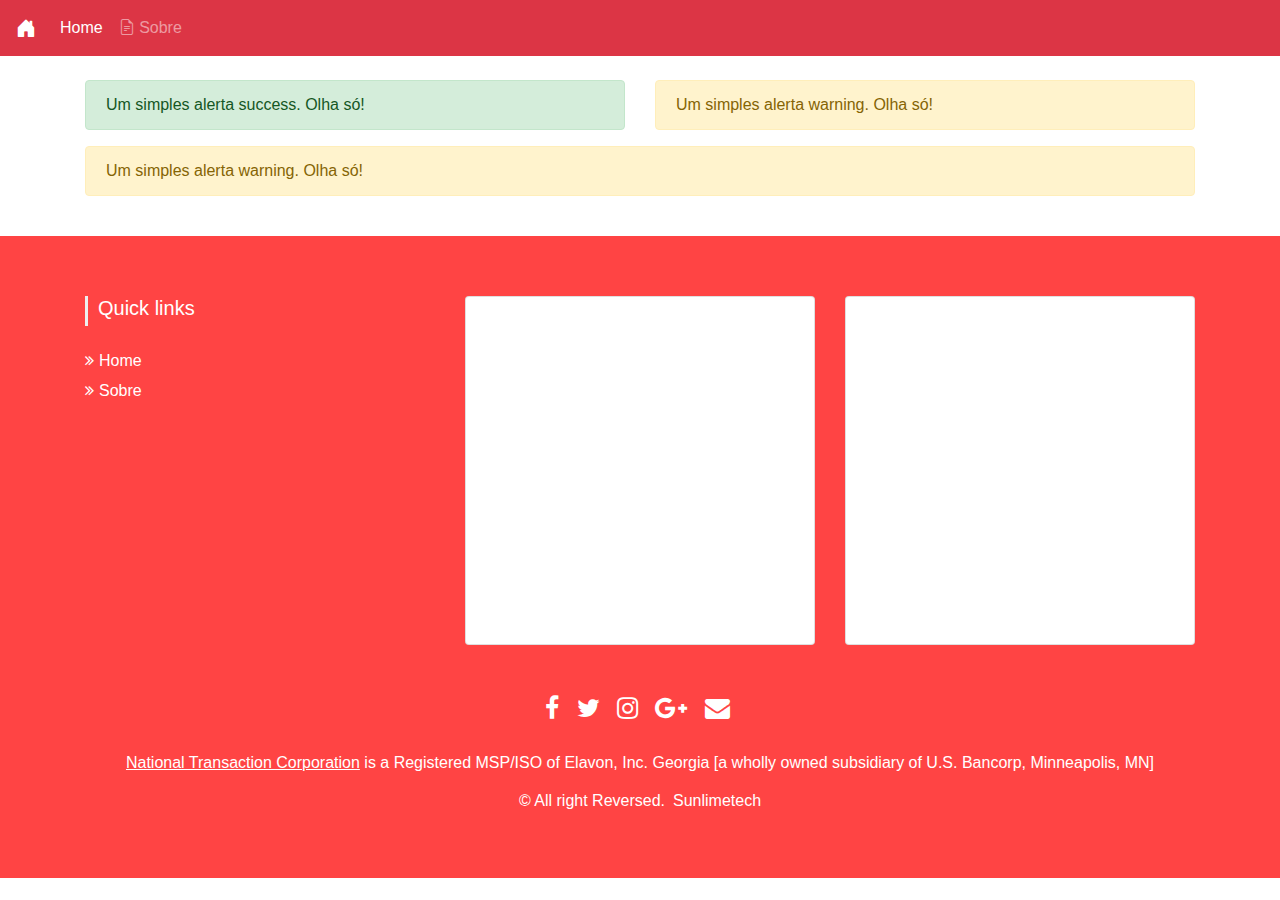
<file: index.html>
<!DOCTYPE html>
<html lang="pt-br">

<head>
    <meta charset="UTF-8">
    <meta name="viewport" content="width=device-width, initial-scale=1.0">
    <title>Introdução ao Bootstrap</title>
    <link rel="stylesheet" href="https://stackpath.bootstrapcdn.com/bootstrap/4.1.3/css/bootstrap.min.css">
    <link rel="stylesheet" href="css/footer.css">
    <link rel="stylesheet" href="https://cdn.jsdelivr.net/npm/bootstrap-icons@1.11.3/font/bootstrap-icons.min.css">

</head>

<body>
    <nav class="navbar navbar-expand-lg navbar-dark bg-danger mb-4 sticky-top">
        <a class="navbar-brand" href="index.html"><i class="bi bi-house-door-fill"></i></a>
        <button class="navbar-toggler" type="button" data-toggle="collapse" data-target="#navbarNav"
            aria-controls="navbarNav" aria-expanded="false" aria-label="Alterna navegação">
            <span class="navbar-toggler-icon"></span>
        </button>
        <div class="collapse navbar-collapse" id="navbarNav">
            <ul class="navbar-nav">
                <li class="nav-item active">
                    <a class="nav-link" href="index.html">Home</a>
                </li>
                <li class="nav-item">
                    <a class="nav-link" href="sobre.html">
                        <i class="bi bi-file-earmark-text"></i> Sobre</a>
                </li>
            </ul>
        </div>
    </nav>

    <div class="container mb-4">
        <div class="row">
            <div class="col-md-6 col-sm-12">
                <div class="alert alert-success" role="alert">
                    Um simples alerta success. Olha só!
                </div>
            </div>
            <div class="col-md-6 col-sm-12">
                <div class="alert alert-warning" role="alert">
                    Um simples alerta warning. Olha só!
                </div>
            </div>
        </div>

        <div class="row">
            <div class="col-12">
                <div class="alert alert-warning" role="alert">
                    Um simples alerta warning. Olha só!
                </div>
            </div>
        </div>
    </div>


<section id="footer">
    <div class="container">
        <div class="row text-center text-xs-center text-sm-left text-md-left">
            <div class="col-sm-12 col-md-4">
                <h5>Quick links</h5>
                <ul class="list-unstyled quick-links">
                    <li><a href="index.html"><i class="fa fa-angle-double-right"></i>Home</a></li>
                    <li><a href="sobre.html"><i class="fa fa-angle-double-right"></i>Sobre</a></li>
                </ul>
            </div>
            <div class="col-sm-12 col-md-4">
                <div class="card">
                    <div class="card-body">
                        <iframe width="100%" height="300" src="https://www.youtube.com/embed/4p7axLXXBGU?si=_a3uVgKcCNbu8e0F" title="YouTube video player" frameborder="0" allow="accelerometer; autoplay; clipboard-write; encrypted-media; gyroscope; picture-in-picture; web-share" referrerpolicy="strict-origin-when-cross-origin" allowfullscreen></iframe>
                    </div>
                </div>
            </div>
            <div class="col-sm-12 col-md-4">
                <div class="card">
                    <div class="card-body">
                        <iframe src="https://www.google.com/maps/embed?pb=!1m18!1m12!1m3!1d3670.3042347373535!2d-47.20515972594269!3d-23.085956244296497!2m3!1f0!2f0!3f0!3m2!1i1024!2i768!4f13.1!3m3!1m2!1s0x94c8b4b183d3173b%3A0xe4e10e5dd84bd49e!2sFatec%20Indaiatuba%20-%20Faculdade%20de%20Tecnologia%20de%20Indaiatuba%20Dr.%20Archimedes%20Lammoglia!5e0!3m2!1spt-BR!2sbr!4v1729251570510!5m2!1spt-BR!2sbr" width="100%" height="300" style="border:0;" allowfullscreen="" loading="lazy" referrerpolicy="no-referrer-when-downgrade"></iframe></iframe>
                    </div>
                </div>
            </div>
        </div>
        <div class="row">
            <div class="col-xs-12 col-sm-12 col-md-12 mt-2 mt-sm-5">
                <ul class="list-unstyled list-inline social text-center">
                    <li class="list-inline-item"><a href="https://pt-br.facebook.com/"><i class="fa fa-facebook"></i></a></li>
                    <li class="list-inline-item"><a href="https://x.com/"><i class="fa fa-twitter"></i></a></li>
                    <li class="list-inline-item"><a href="https://isntagram.com/"><i class="fa fa-instagram"></i></a></li>
                    <li class="list-inline-item"><a href="https://google.com/"><i class="fa fa-google-plus"></i></a></li>
                    <li class="list-inline-item"><a href="https://gmail.com/" target="_blank"><i class="fa fa-envelope"></i></a></li>
                </ul>
            </div>
            <hr>
        </div>	
        <div class="row">
            <div class="col-xs-12 col-sm-12 col-md-12 mt-2 mt-sm-2 text-center text-white">
                <p><u><a href="https://www.nationaltransaction.com/">National Transaction Corporation</a></u> is a Registered MSP/ISO of Elavon, Inc. Georgia [a wholly owned subsidiary of U.S. Bancorp, Minneapolis, MN]</p>
                <p class="h6">© All right Reversed.<a class="text-green ml-2" href="https://www.sunlimetech.com" target="_blank">Sunlimetech</a></p>
            </div>
            <hr>
        </div>	
    </div>
</section>

    <script src="https://code.jquery.com/jquery-3.3.1.slim.min.js"></script>
    <script src="https://cdnjs.cloudflare.com/ajax/libs/popper.js/1.14.3/umd/popper.min.js"></script>
    <script src="https://stackpath.bootstrapcdn.com/bootstrap/4.1.3/js/bootstrap.min.js"></script>
</body>

</html>
</file>
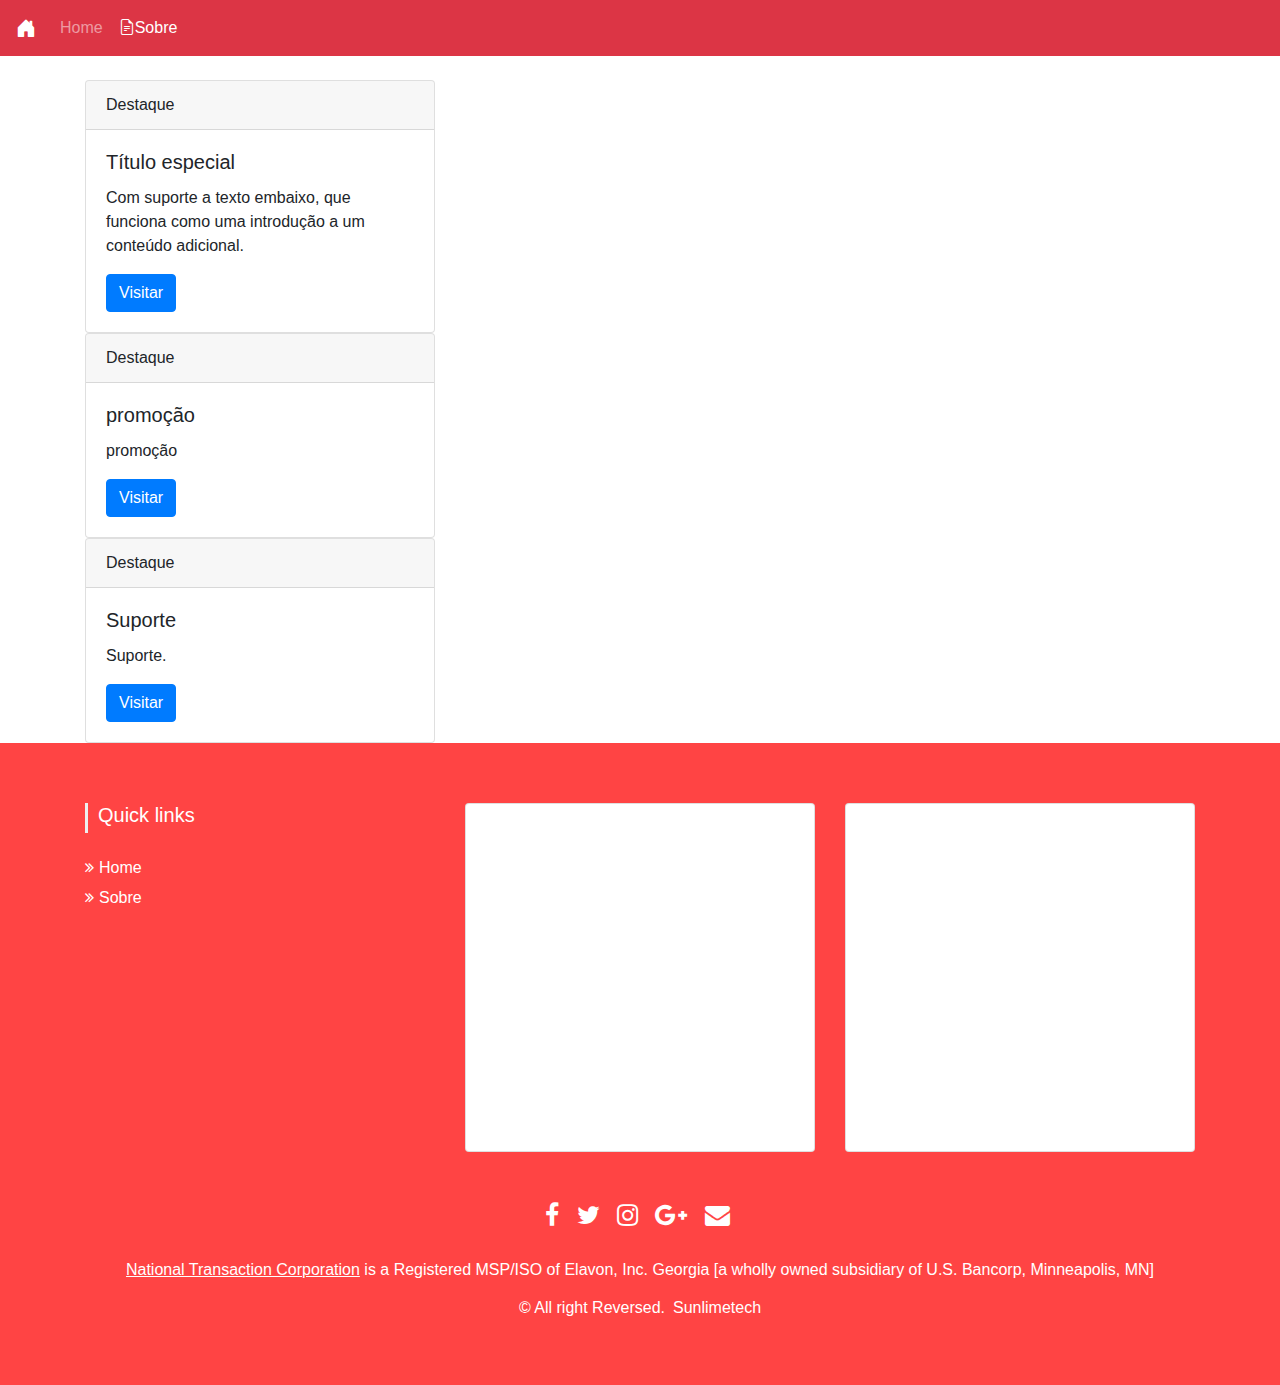
<file: sobre.html>
<!DOCTYPE html>
<html lang="pt-br">

<head>
    <meta charset="UTF-8">
    <meta name="viewport" content="width=device-width, initial-scale=1.0">
    <title>Introdução ao Bootstrap</title>
    <link rel="stylesheet" href="https://stackpath.bootstrapcdn.com/bootstrap/4.1.3/css/bootstrap.min.css">
    <link rel="stylesheet" href="css/footer.css">
    <link rel="stylesheet" href="https://cdn.jsdelivr.net/npm/bootstrap-icons@1.11.3/font/bootstrap-icons.min.css">


</head>

<body>
    <nav class="navbar navbar-expand-lg navbar-dark bg-danger mb-4 sticky-top">
        <a class="navbar-brand" href="index.html"><i class="bi bi-house-door-fill"></i></a>
        <button class="navbar-toggler" type="button" data-toggle="collapse" data-target="#navbarNav"
            aria-controls="navbarNav" aria-expanded="false" aria-label="Alterna navegação">
            <span class="navbar-toggler-icon"></span>
        </button>
        <div class="collapse navbar-collapse" id="navbarNav">
            <ul class="navbar-nav">
                <li class="nav-item">
                    <a class="nav-link" href="index.html">Home</a>
                </li>
                <li class="nav-item active">
                    <a class="nav-link" href="sobre.html"><i class="bi bi-file-earmark-text"></i>Sobre</a>
                </li>
            </ul>
        </div>
    </nav>

    <div class="container">
        <div class="row">
            <div class="col-md-4 col-sm-12">
                <div class="card">
                    <div class="card-header">
                        Destaque
                    </div>
                    <div class="card-body">
                        <h5 class="card-title">Título especial</h5>
                        <p class="card-text">Com suporte a texto embaixo, que funciona como uma introdução a um conteúdo
                            adicional.</p>
                        <a href="#" class="btn btn-primary">Visitar</a>
                    </div>
                </div>
            </div>
        </div>
        <div class="row">
            <div class="col-md-4 col-sm-12">
                <div class="card">
                    <div class="card-header">
                        Destaque
                    </div>
                    <div class="card-body">
                        <h5 class="card-title">promoção</h5>
                        <p class="card-text">promoção</p>
                        <a href="#" class="btn btn-primary">Visitar</a>
                    </div>
                </div>
            </div>
        </div>
        <div class="row">
            <div class="col-md-4 col-sm-12">
                <div class="card">
                    <div class="card-header">
                        Destaque
                    </div>
                    <div class="card-body">
                        <h5 class="card-title">Suporte</h5>
                        <p class="card-text">Suporte.</p>
                        <a href="#" class="btn btn-primary">Visitar</a>
                    </div>
                </div>
            </div>
        </div>
    </div>

    <section id="footer">
        <div class="container">
            <div class="row text-center text-xs-center text-sm-left text-md-left">
                <div class="col-sm-12 col-md-4">
                    <h5>Quick links</h5>
                    <ul class="list-unstyled quick-links">
                        <li><a href="index.html"><i class="fa fa-angle-double-right"></i>Home</a></li>
                        <li><a href="sobre.html"><i class="fa fa-angle-double-right"></i>Sobre</a></li>
                    </ul>
                </div>
                <div class="col-sm-12 col-md-4">
                    <div class="card">
                        <div class="card-body">
                            <iframe width="100%" height="300" src="https://www.youtube.com/embed/4p7axLXXBGU?si=_a3uVgKcCNbu8e0F" title="YouTube video player" frameborder="0" allow="accelerometer; autoplay; clipboard-write; encrypted-media; gyroscope; picture-in-picture; web-share" referrerpolicy="strict-origin-when-cross-origin" allowfullscreen></iframe>
                        </div>
                    </div>
                </div>
                <div class="col-sm-12 col-md-4">
                    <div class="card">
                        <div class="card-body">
                            <iframe src="https://www.google.com/maps/embed?pb=!1m18!1m12!1m3!1d3670.3042347373535!2d-47.20515972594269!3d-23.085956244296497!2m3!1f0!2f0!3f0!3m2!1i1024!2i768!4f13.1!3m3!1m2!1s0x94c8b4b183d3173b%3A0xe4e10e5dd84bd49e!2sFatec%20Indaiatuba%20-%20Faculdade%20de%20Tecnologia%20de%20Indaiatuba%20Dr.%20Archimedes%20Lammoglia!5e0!3m2!1spt-BR!2sbr!4v1729251570510!5m2!1spt-BR!2sbr" width="100%" height="300" style="border:0;" allowfullscreen="" loading="lazy" referrerpolicy="no-referrer-when-downgrade"></iframe></iframe>
                        </div>
                    </div>
                </div>
            </div>
            <div class="row">
                <div class="col-xs-12 col-sm-12 col-md-12 mt-2 mt-sm-5">
                    <ul class="list-unstyled list-inline social text-center">
                        <li class="list-inline-item"><a href="https://pt-br.facebook.com/"><i class="fa fa-facebook"></i></a></li>
                        <li class="list-inline-item"><a href="https://x.com/"><i class="fa fa-twitter"></i></a></li>
                        <li class="list-inline-item"><a href="https://isntagram.com/"><i class="fa fa-instagram"></i></a></li>
                        <li class="list-inline-item"><a href="https://google.com/"><i class="fa fa-google-plus"></i></a></li>
                        <li class="list-inline-item"><a href="https://gmail.com/" target="_blank"><i class="fa fa-envelope"></i></a></li>
                    </ul>
                </div>
                <hr>
            </div>	
            <div class="row">
                <div class="col-xs-12 col-sm-12 col-md-12 mt-2 mt-sm-2 text-center text-white">
                    <p><u><a href="https://www.nationaltransaction.com/">National Transaction Corporation</a></u> is a Registered MSP/ISO of Elavon, Inc. Georgia [a wholly owned subsidiary of U.S. Bancorp, Minneapolis, MN]</p>
                    <p class="h6">© All right Reversed.<a class="text-green ml-2" href="https://www.sunlimetech.com" target="_blank">Sunlimetech</a></p>
                </div>
                <hr>
            </div>	
        </div>
    </section>

    <script src="https://code.jquery.com/jquery-3.3.1.slim.min.js"></script>
    <script src="https://cdnjs.cloudflare.com/ajax/libs/popper.js/1.14.3/umd/popper.min.js"></script>
    <script src="https://stackpath.bootstrapcdn.com/bootstrap/4.1.3/js/bootstrap.min.js"></script>
</body>

</html>
</file>
<file: css/footer.css>
/* Footer */
@import url('https://maxcdn.bootstrapcdn.com/font-awesome/4.7.0/css/font-awesome.min.css');
section {
    padding: 60px 0;
}

section .section-title {
    text-align: center;
    color: #007b5e;
    margin-bottom: 50px;
    text-transform: uppercase;
}
#footer {
    background: #f44 !important;
}
#footer h5{
	padding-left: 10px;
    border-left: 3px solid #eeeeee;
    padding-bottom: 6px;
    margin-bottom: 20px;
    color:#ffffff;
}
#footer a {
    color: #ffffff;
    text-decoration: none !important;
    background-color: transparent;
    -webkit-text-decoration-skip: objects;
}
#footer ul.social li{
	padding: 3px 0;
}
#footer ul.social li a i {
    margin-right: 5px;
	font-size:25px;
	-webkit-transition: .5s all ease;
	-moz-transition: .5s all ease;
	transition: .5s all ease;
}
#footer ul.social li:hover a i {
	font-size:30px;
	margin-top:-10px;
}
#footer ul.social li a,
#footer ul.quick-links li a{
	color:#ffffff;
}
#footer ul.social li a:hover{
	color:#eeeeee;
}
#footer ul.quick-links li{
	padding: 3px 0;
	-webkit-transition: .5s all ease;
	-moz-transition: .5s all ease;
	transition: .5s all ease;
}
#footer ul.quick-links li:hover{
	padding: 3px 0;
	margin-left:5px;
	font-weight:700;
}
#footer ul.quick-links li a i{
	margin-right: 5px;
}
#footer ul.quick-links li:hover a i {
    font-weight: 700;
}

@media (max-width:767px){
	#footer h5 {
    padding-left: 0;
    border-left: transparent;
    padding-bottom: 0px;
    margin-bottom: 10px;
}
}
</file>
